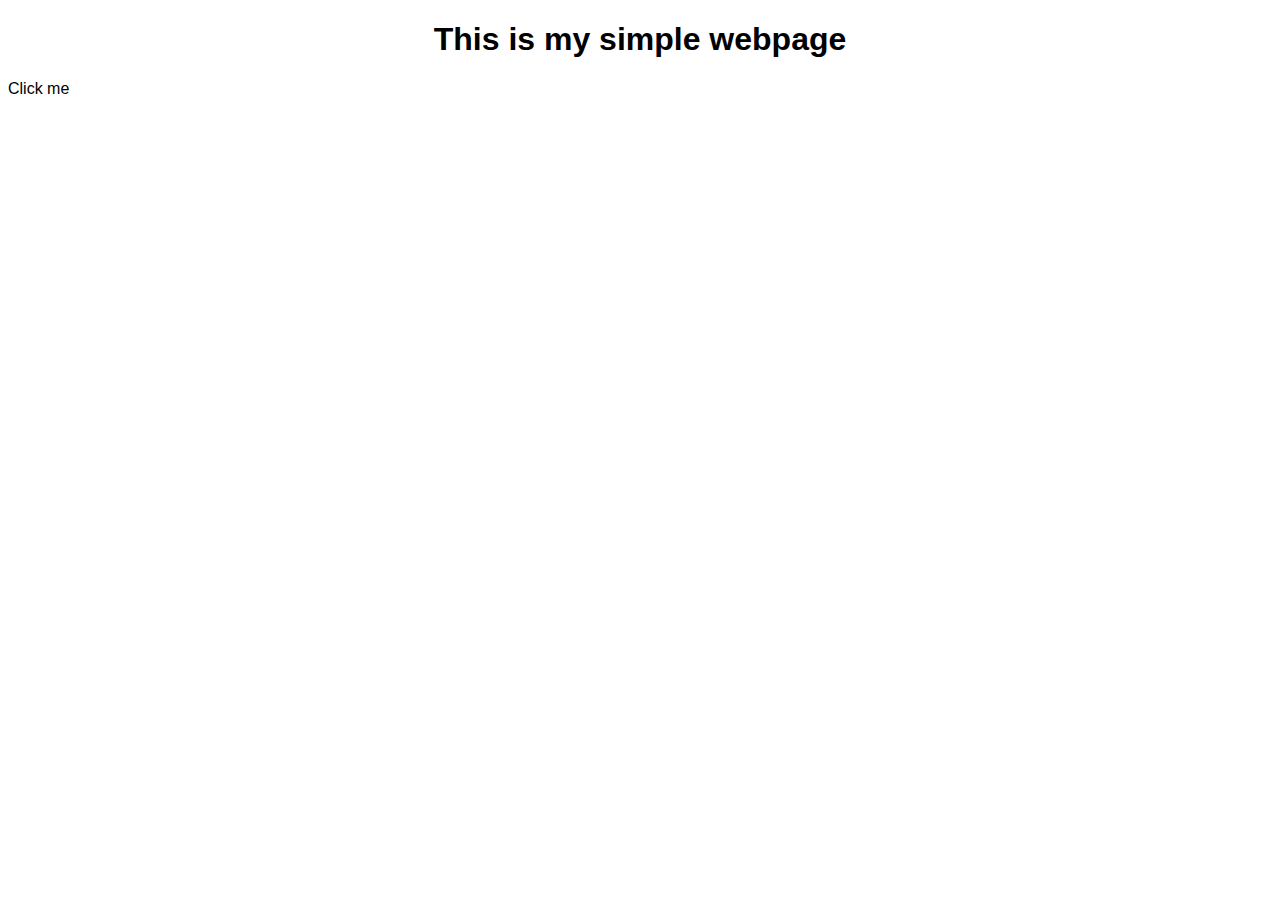
<file: index.html>
<!DOCTYPE html>
<html lang="en">
<head>
    <meta charset="UTF-8">
    <meta http-equiv="X-UA-Compatible" content="IE=edge">
    <meta name="viewport" content="width=device-width, initial-scale=1.0">
    <title>Document</title>
    <link rel="stylesheet" href="style.css">
</head>
<body>
    <h1 id="title">This is my simple webpage</h1>
    <div class="container">

    </div>
    <script src="app.js"></script>
    <div class="content clickable">
        Click me
    </div>
</body>
</html>
</file>
<file: style.css>
body {
    font-family: calibri, "Segoe UI", Arial, sans-serif;
}

h1 {
    text-align: center;
}

.container {
    margin: 0 auto;
    width: 800px;
    text-align: center;
}

.clickable {
    cursor: hand;
}
</file>
